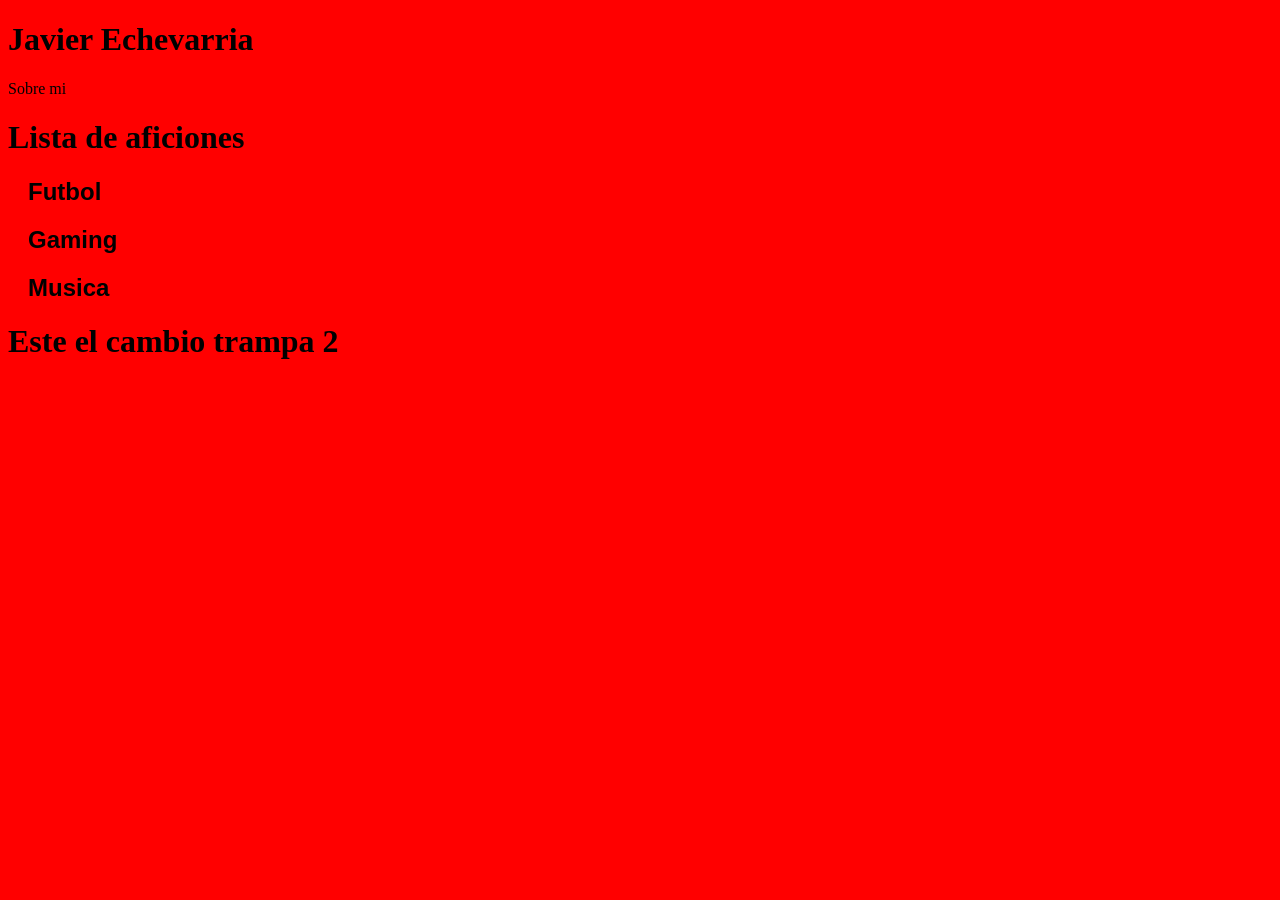
<file: index.html>
<!DOCTYPE html>
<html lang="es">
<head>
    <meta charset="UTF-8">
    <meta name="viewport" content="width=device-width, initial-scale=1.0">
    <link rel="stylesheet" href="styles.css">
    <title>Mi Sitio Web</title>
</head>
<body>

    <h1>Javier Echevarria</h1>
    <p>Sobre mi</p>
    <h1>Lista de aficiones</h1>
        <h2>Futbol</h2>
        <h2>Gaming</h2>
        <h2>Musica</h2>
    <h1>Este el cambio trampa 2</h1>
</body>
</html>
</file>
<file: styles.css>
body{
    background-color: red;
}
h2{
    color:#000000;
    font-family: sans-serif;
    margin-left: 20px;
}
</file>
